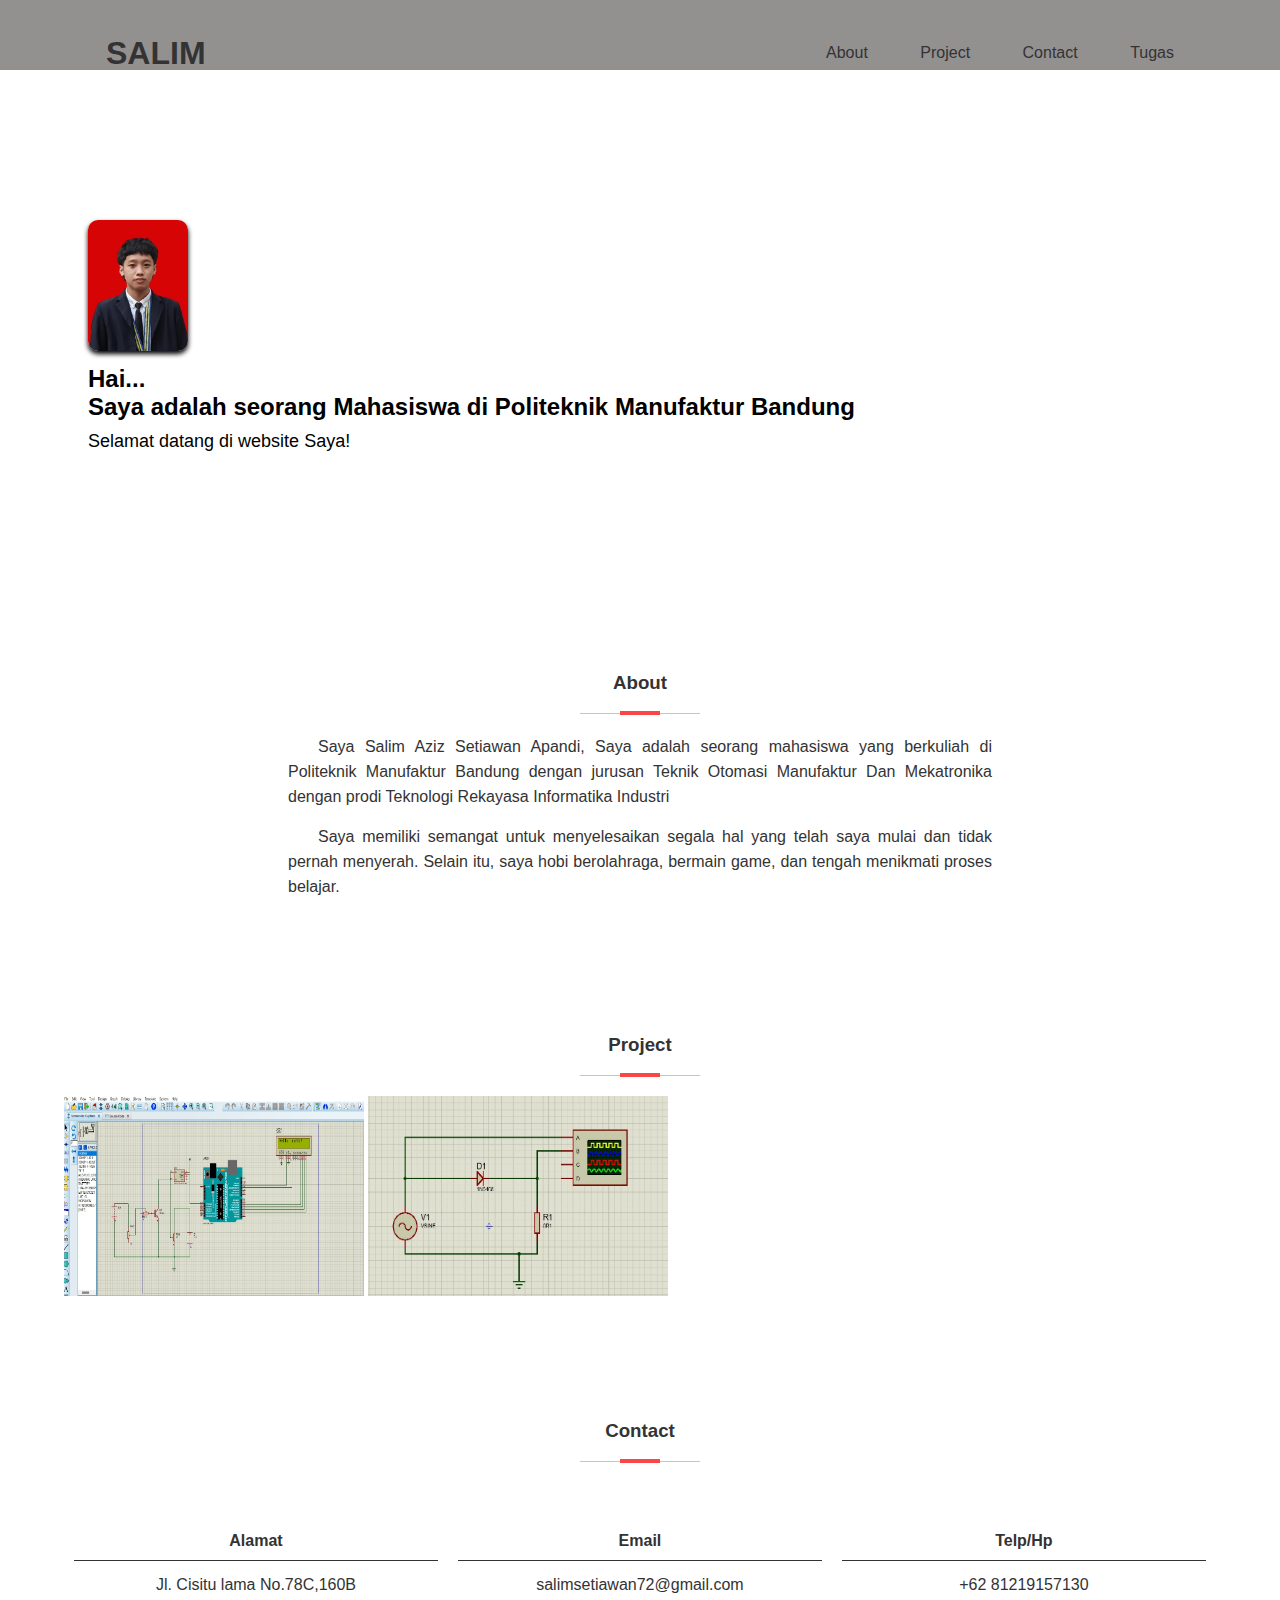
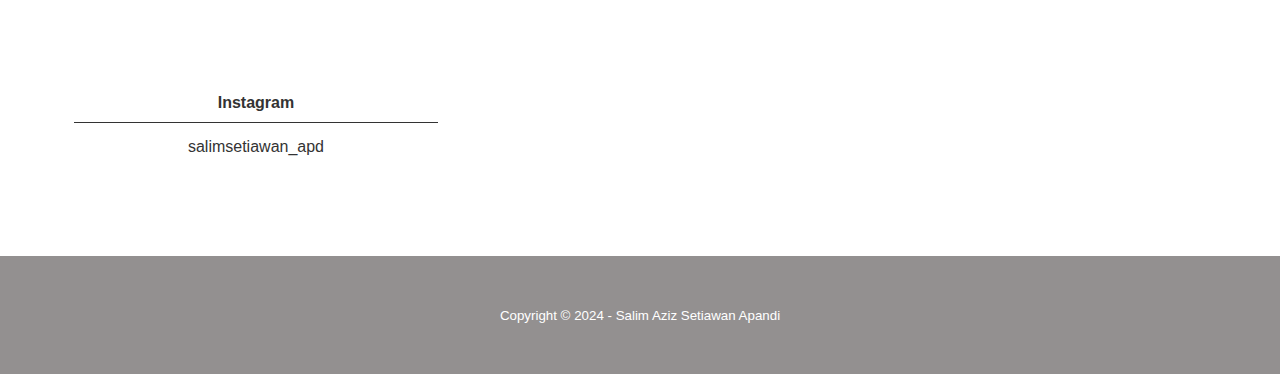
<file: index.html>
<!DOCTYPE html>
<html>
	<head>
		<meta charset="utf-8">
		<meta name="viewport" content="width=device-width, initial-scale=1">
		<title>Salim Aziz Setiawan Apandi</title>
		<link rel="stylesheet" type="text/css" href="salim.css">
	</head>
	<body>
		
		<!-- sidebar -->
		<input type="checkbox" id="check">
		<div class="sidebar">
			<ul>
				<li><a href="#about">About</a></li>
				<li><a href="#project">Project</a></li>
				<li><a href="#contact">Contact</a></li>
				<li><a href="indextugas.html">Tugas</a></li>

			</ul>
		</div>

		<!-- bagian header -->
		<header>
			<div class="container">
				<h1><a href="">Salim</a></h1>
				<ul>
					<li><a href="#about">About</a></li>
					<li><a href="#project">Project</a></li>
					<li><a href="#contact">Contact</a></li>
					<li><a href="indextugas.html">Tugas</a></li>
				</ul>
				<!-- menu mobile -->
<input type="checkbox" id="check"> <!-- tambahkan input checkbox untuk mengontrol menu mobile -->
<label for="check" class="mobile-menu">
  <i class="fas fa-bars fa-2x"></i>
  <img src="Desain tanpa judul (2).png" alt="titik tiga"> <!-- tambahkan tag img untuk gambar -->
</label>
</div>
</header>


		<!-- bagian banner -->
		<section class="banner">
			<div class="container">
				<div class="banner-left">
					<img src="jas-removebg-preview (1).jpg">
					<h2>Hai...<br>
						Saya adalah seorang Mahasiswa di Politeknik Manufaktur Bandung <span class="efek-ngetik"></span></h2>
					<p>Selamat datang di website Saya!</p>
				</div>
			</div>
		</section>

		<!-- bagian about -->
		<section id="about">
			<div class="container1">
				<h3>About</h3>
				<p> Saya Salim Aziz Setiawan Apandi, Saya adalah seorang mahasiswa yang berkuliah di Politeknik Manufaktur Bandung dengan jurusan Teknik Otomasi Manufaktur Dan Mekatronika dengan prodi Teknologi Rekayasa Informatika Industri</p>
				<p> Saya memiliki semangat untuk menyelesaikan segala hal yang telah saya mulai dan tidak pernah menyerah. Selain itu, saya hobi berolahraga, bermain game, dan tengah menikmati proses belajar. </p>
			</div>
		</section>

		<section id="project">
        <div class="container">
        <h3>Project</h3>
        <a href="WhatsApp Image 2024-03-01 at 16.09.13_bea4ae28.jpg" target="_blank">
            <img src="WhatsApp Image 2024-03-01 at 16.09.13_bea4ae28.jpg" alt="Arduino" width="300" height="200">
        </a>
	<a href="Dioda2.png" target="_blank">
            <img src="dioda.jpg" alt="Arduino" width="300" height="200">
	</a>
    </div>
</section>
	
		

				
		<!-- bagian contact -->
		<section id="contact">
			<div class="container">
				<h3>Contact</h3>
				<div class="col-3">
					<h4>Alamat</h4>
					<p>Jl. Cisitu lama No.78C,160B</p>
				</div>

				<div class="col-3">
					<h4>Email</h4>
					<p>salimsetiawan72@gmail.com</p>
				</div>

				<div class="col-3">
					<h4>Telp/Hp</h4>
					<p>+62 81219157130</p>
				</div>

				<div class="col-3">
					<h4>Instagram</h4>
					<p>salimsetiawan_apd</p>
				</div>
			</div>
		</section>

		<!-- bagian footer -->
		<footer>
			<div class="container">
				<small>Copyright &copy; 2024 - Salim Aziz Setiawan Apandi</small>
			</div>
		</footer>	
</html>
</file>
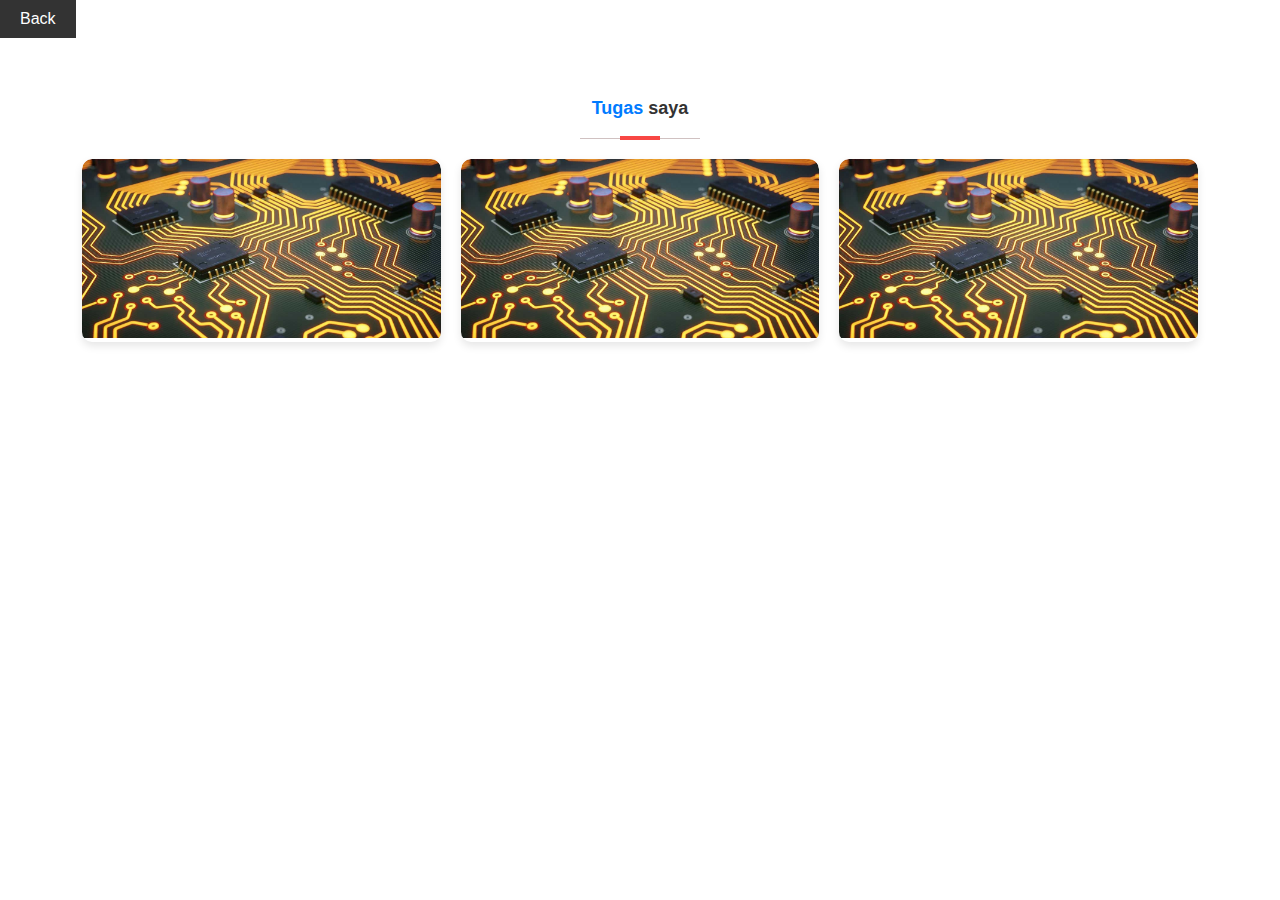
<file: indextugas.html>
<!DOCTYPE html>
<html lang="en">
<head>
    <meta charset="UTF-8">
    <meta http-equiv="X-UA-Compatible" content="IE=edge">
    <meta name="viewport" content="width=device-width, initial-scale=1.0">
    <title></title>
    <link rel="stylesheet" href="salim.css">
</head>
<button onclick="goBack()" class="back-button">Back</button>

<section class="projects section" id="projects">
    <h3 class="section__subtitle">
       Tugas<span> saya</span>
    </h3>
 <P></P>
    <h2 class="section__title">
    </h2>
 
    <div class="projects__container container grid">
       <article class="projects__card">
          <img src=rangkaian-elektronika.jpg alt="Tugas 1" class="projects__img">
 
          <div class="projects__modal">
             <span class="projects__subtitle">Tugas 1</span>
             <h2 class="projects__title">Tugas Elektronika 1 </h2>
 
             <a href="https://docs.google.com/document/d/1JgkqT01qSDGfkBTf5Sk3U9eeA3S-B1Tu/edit?usp=drive_link&ouid=113945328183617199251&rtpof=true&sd=true" class="projects__button">
                View Project <i class="ri-external-link-fill"></i>
             </a>
          </div>
       </article>
		<article class="projects__card">
		   <img src=rangkaian-elektronika.jpg alt="Tugas 2" class="projects__img">
  
		   <div class="projects__modal">
			  <span class="projects__subtitle">Tugas 2</span>
			  <h2 class="projects__title">Tugas Elektronika 2 </h2>
  
			  <a href="https://docs.google.com/document/d/1jUPqVqLWTVmne2z6C5oOQmSyG6VS3w1O/edit?usp=sharing&ouid=113945328183617199251&rtpof=true&sd=true" class="projects__button">
				 View Project <i class="ri-external-link-fill"></i>
			  </a>
    </div>
			</article>
		<article class="projects__card">
		   <img src=rangkaian-elektronika.jpg alt="Tugas 3" class="projects__img">
  
		   <div class="projects__modal">
			  <span class="projects__subtitle">Tugas 3</span>
			  <h2 class="projects__title">Tugas Elektronika 3 </h2>
  
			  <a href="https://docs.google.com/document/d/1C8yIpy05JewB1ENszNYyANGMnk1uyNfa/edit?usp=sharing&ouid=113945328183617199251&rtpof=true&sd=true" class="projects__button">
				 View Project <i class="ri-external-link-fill"></i>
			  </a>
    </div>
 </section>
 </section>

<script>
   function goBack() {
    window.location.href = "index.html";
   }
</script>
</body>
</html>
<body>
</file>
<file: salim.css>
* {
	padding:0;
	margin:0;
	font-family: 'Quicksand', sans-serif;
	color: #333;
}
header {
	height:70px;
	
}
header h1 {
	display: inline-block;
	float: left;
	padding:15px 24px;
	text-transform: uppercase;
}
header h1 a {
	transition: .3s;
}
header h1 a:hover {
	color: #F84744;
}
header ul {
	float: right;
}
header ul li {
	padding:24px;
	display: inline-block;
	
}
header ul li a {
	transition: .3s;
}
header ul li a:hover {
	color: #F84744;
}
a {
	text-decoration: none;
}
.banner{
	color: #430101;

}
.container {
	width:90%;
	margin:0 auto;
	color: #d72828;
	
}

.container1 {
	width:55%;
	margin:0 auto;
	color: #d72828;
	
}
.container::after {
	content: '';
	display: block;
	clear: both;
	color: #ffffff;
}
.mobile-menu {
	float: right;
	display: none;
	padding:18px;
}
.mobile-menu:hover {
	cursor: pointer;
}
#check {
	display: none;
}
.sidebar {
	position: fixed;
	top: 0;
	bottom: 0;
	left: -300px;
	width:300px;
	background-color: rgb(83 83 83 / 90%);
	transition: .3s;
	z-index: 9999;
}
.sidebar ul li a {
	color: #ffffff;
}
.sidebar ul li {
	padding:24px;
	transition: .3s;
	transition-property: background-color;
}
.sidebar ul li:hover {
	background-color: #F84744;
}
#check:checked ~ .sidebar {
	left: 0;
}
.banner {
	background-color: #ffffff;
	padding:150px 0;
}
section {
	padding:50px 0;
}
.banner img {
	width: 100px;
	border-radius: 10px;
	box-shadow: 0 3px 5px #000000;
	margin-bottom: 10px;
}
.banner h2,
.banner p,
.banner span {
	color: #000000;
}
.banner h2 {
	margin-bottom: 10px;
}
.banner p {
	font-size: 18px;
}
.banner-left {
	padding-left:24px;
}
section h3 {
	padding-bottom: 20px;
	text-align: center;
	margin:20px;
	position: relative;
}
section h3::before {
	content:'';
	display: block;
	position: absolute;
	bottom: 0;
	width:120px;
	height:1px;
	background-color: #d0c1c1;
	left: calc(50% - 60px);
}
section h3::after {
	content:'';
	display: block;
	position: absolute;
	bottom: -1px;
	width:40px;
	height:4px;
	background-color: #F84744;
	left: calc(50% - 20px);
}
#about p {
	text-align: justify;
	text-indent: 30px;
	line-height: 25px;
	margin-bottom: 15px;

}
.html {
	width:80%;
}
.css {
	width:80%;
}
.js {
	width:80%;
}
.php {
	width:70%;
}
.col-4 {
	width:25%;
	box-sizing: border-box;
	padding:5px;
	float: left;
	text-align: center;
	margin-bottom: 15px;
}
.col-4 img {
	width:100%;
}
.col-4 a:hover img {
	transform: scale(1.2);
}
.col-3 {
	width:33.33%;
	box-sizing: border-box;
	float: left;
	text-align: center;
	padding:50px 10px;
}
.col-3 h4 {
	padding-bottom: 10px;
	border-bottom: 1px solid #333333;
	margin-bottom: 15px;
}
html {
	scroll-behavior: smooth;
}
*{
  margin: 0;
  padding: 0;
  box-sizing: border-box;
  font-family: 'Poppins', sans-serif;

}
::selection{
  background: rgb(2 2 28 / 30%);
}
.wrapper{
  max-width: 1200px;
  margin: auto;
  padding: 0 20px;
  display: flex;
  flex-wrap: wrap;
  align-items: center;
  justify-content: space-between;
}
.wrapper .box{
  background: #5a4848;
  width: calc(33% - 10px);
  padding: 25px;
  border-radius: 3px;
  box-shadow: 0px 4px 8px rgba(0,0,0,0.15);

}
.wrapper .box .content{
  display: flex;
  flex-wrap: wrap;
  align-items: center;
  justify-content: space-between;
  padding-top: 10px;
}
.box .info .name{
  font-weight: 600;
  font-size: 17px;
}
.box .info .job{
  font-size: 16px;
  font-weight: 500;
  color: #17a2b8;
}
.box .info .stars{
  margin-top: 2px;
}
.box .info .stars i{
  color: #282a24;
}
.box .content .image{
  height: 75px;
  width: 75px;
  padding: 3px;
  background: #17a2b8;
  border-radius: 50%;
}
.content .image img{
  height: 100%;
  width: 100%;
  object-fit: cover;
  border-radius: 50%;
  border: 2px solid #554a4a;
}
.box:hover .content .image img{
  border-color: #d41d1d;
}
footer {
	background-color: #939090;
	padding:50px;
	text-align: center;
}
footer small {
	color: #fff;
}
html {
	scroll-behavior: smooth;
}
.card {
	width: 100%; 
	max-width: 500px; 
	height: 500px; 
	overflow: hidden;
	margin-bottom: 20px;
  }
.card img {
		  transition: transform .5s ease;
			object-fit: cover;
			width: 100%;
			max-width: 450px;
			height: 200px;
  }
.card:hover img {
	  transform: scale(1.5);
}
@media (max-width: 1045px) {
	.wrapper .box{
	  width: calc(50% - 10px);
	  margin: 10px 0;
	}
  }
  @media (max-width: 702px) {
	.wrapper .box{
	  width: 100%;
	}
  }


@media (max-width: 768px){
	.mobile-menu {
		display: block;
	}
	header ul {
		display: none;
	}
	.col-4 {
		width:50%;
	}
	.col-3 {
		width:100%;
	}
}

.project-img {
    width: 20%; /* Ukuran lebar foto 100% dari container */
    height: auto; /* Tinggi foto menyesuaikan proporsi aslinya */
    max-width: 200px; /* Ukuran maksimum lebar foto, sesuaikan dengan kebutuhan */
    display: block; /* Mengatasi margin bawah pada elemen inline */
    margin: 0 auto; /* Untuk mengatur foto menjadi tengah */
}
/* Reset some default styles */
body, h1, h2, h3, p, ul, li {
    margin: 0;
    padding: 0;
}

/* Set up a base font size and family */
body {
    font-family: 'Arial', sans-serif;
    font-size: 16px;
}

/* Add some basic styling to the body */
body {
    background-color: #ffffff;
    color: #333;
}

/* Style the header */
header {
    background-color: #939090;
    color: #fff;
    padding: 20px;
    text-align: center;
}

/* Style the back button */
.back-button {
    background-color: #333;
    color: #fff;
    padding: 10px 20px;
    border: none;
    cursor: pointer;
    font-size: 16px;
}

/* Style the projects section */
.section {
    padding: 40px 20px;
}

.section__title {
    font-size: 28px;
    margin-bottom: 20px;
}

.section__subtitle {
    font-size: 18px;
    color: #007bff;
}

/* Style the project cards */
.projects__container {
    display: grid;
    grid-template-columns: repeat(auto-fill, minmax(300px, 1fr));
    gap: 20px;
}

.projects__card {
    position: relative;
    overflow: hidden;
    border-radius: 10px;
    box-shadow: 0 4px 8px rgba(0, 0, 0, 0.1);
}

.projects__img {
    width: 100%;
    height: auto;
    border-radius: 10px 10px 0 0;
}

.projects__modal {
    position: absolute;
    top: 0;
    left: 0;
    width: 100%;
    height: 100%;
    background: rgba(0, 0, 0, 0.5);
    display: flex;
    flex-direction: column;
    justify-content: center;
    align-items: center;
    opacity: 0;
    transform: translateY(-100%);
    transition: opacity 0.3s ease, transform 0.3s ease;
}

.projects__card:hover .projects__modal {
    opacity: 1;
    transform: translateY(0);
}

.projects__subtitle,
.projects__title {
    color: #fff;
    text-align: center;
    margin-bottom: 10px;
}

.projects__button {
    background-color: #007bff;
    color: #fff;
    padding: 10px 20px;
    text-decoration: none;
    border-radius: 5px;
    transition: background-color 0.3s ease;
}

.projects__button:hover {
    background-color: #0056b3;
}

/* Make it responsive */
@media screen and (max-width: 768px) {
    .projects__container {
        grid-template-columns: repeat(auto-fill, minmax(100%, 1fr));
    }
}
</file>
